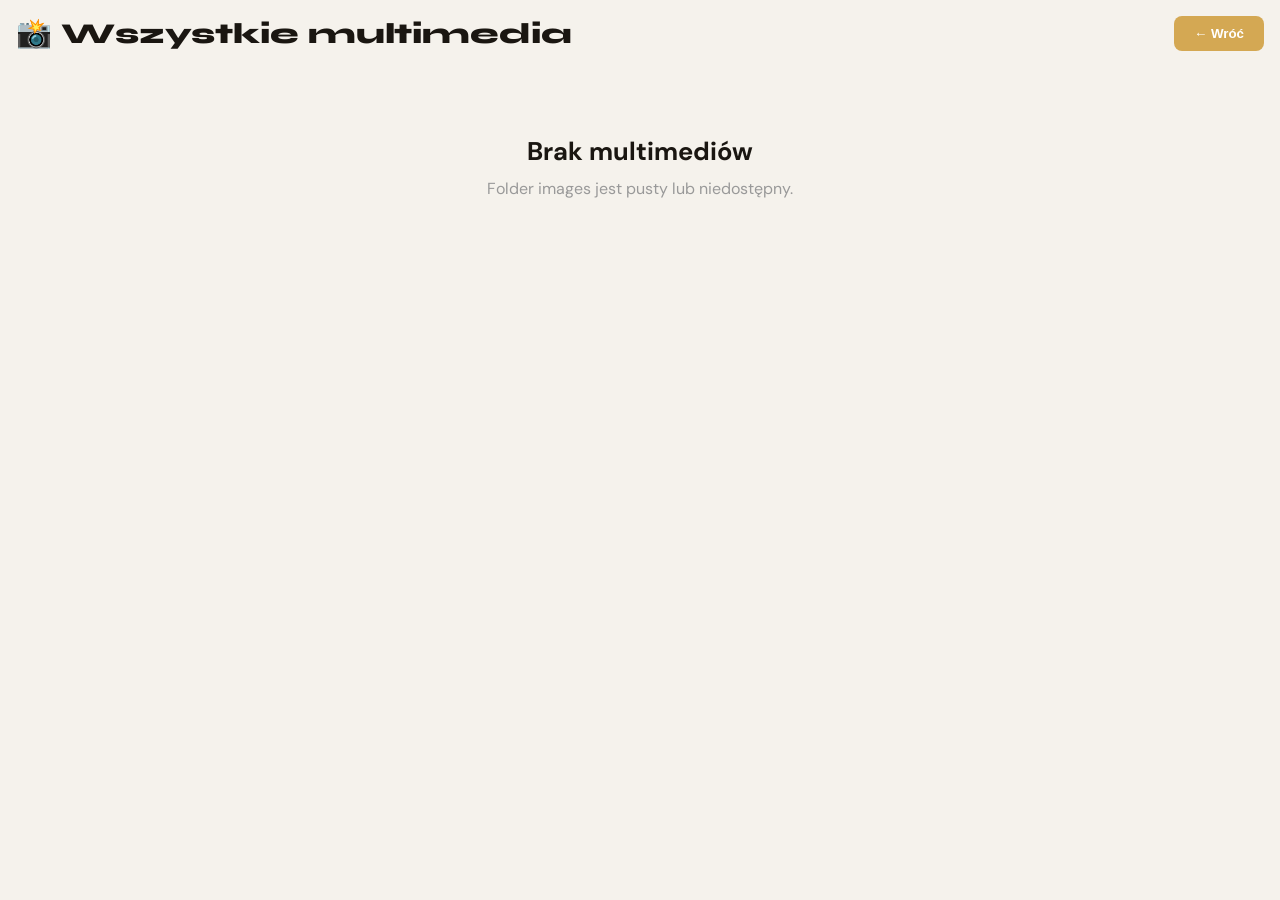
<file: wszystko.html>
<!DOCTYPE html>
<html lang="pl">
<head>
  <meta charset="UTF-8" />
  <meta http-equiv="Cache-Control" content="no-cache, no-store, must-revalidate" />
  <meta http-equiv="Pragma" content="no-cache" />
  <meta http-equiv="Expires" content="0" />
  <meta name="viewport" content="width=device-width, initial-scale=1.0, maximum-scale=1.0, user-scalable=no" />
  <title>Wszystkie multimedia</title>
  <link rel="preconnect" href="https://fonts.googleapis.com">
  <link
    href="https://fonts.googleapis.com/css2?family=Syne:wght@400;700;800&family=DM+Sans:ital,wght@0,300;0,400;0,500;1,300&display=swap"
    rel="stylesheet">
  <style>
    * {
      box-sizing: border-box;
      margin: 0;
      padding: 0;
    }

    :root {
      --bg: #F5F2EC;
      --surface: #FFFFFF;
      --ink: #1A1611;
      --accent: #D4A853;
      --radius: 16px;
      --shadow-lg: 0 12px 48px rgba(26, 22, 17, 0.15);
      --font-display: 'Syne', sans-serif;
      --font-body: 'DM Sans', sans-serif;
      --transition: 0.22s cubic-bezier(0.4, 0, 0.2, 1);
    }

    html, body {
      height: 100%;
      background: var(--bg);
      color: var(--ink);
      font-family: var(--font-body);
      font-size: 16px;
      -webkit-font-smoothing: antialiased;
      overflow-x: hidden;
    }

    body {
      padding: 16px;
    }

    .header {
      display: flex;
      align-items: center;
      justify-content: space-between;
      margin-bottom: 24px;
      flex-wrap: wrap;
      gap: 12px;
    }

    .header h1 {
      font-family: var(--font-display);
      font-size: 1.8rem;
      font-weight: 800;
      color: var(--ink);
    }

    .header-back {
      background: var(--accent);
      color: white;
      border: none;
      padding: 10px 20px;
      border-radius: 8px;
      font-weight: 600;
      cursor: pointer;
      transition: var(--transition);
    }

    .header-back:hover {
      opacity: 0.85;
    }

    .gallery-loading {
      text-align: center;
      padding: 40px 20px;
      font-size: 1.1rem;
      color: var(--ink);
    }

    .gallery-grid {
      display: grid;
      grid-template-columns: repeat(auto-fill, minmax(160px, 1fr));
      gap: 16px;
      margin-bottom: 40px;
    }

    /* Mobile: 2 kolumny */
    @media (max-width: 600px) {
      .gallery-grid {
        grid-template-columns: repeat(2, 1fr);
        gap: 12px;
      }
      .header h1 {
        font-size: 1.4rem;
      }
    }

    /* Tablet: 3 kolumny */
    @media (min-width: 601px) and (max-width: 900px) {
      .gallery-grid {
        grid-template-columns: repeat(3, 1fr);
        gap: 14px;
      }
    }

    /* Desktop: 4+ kolumny */
    @media (min-width: 901px) {
      .gallery-grid {
        grid-template-columns: repeat(auto-fill, minmax(180px, 1fr));
        gap: 16px;
      }
    }

    .gallery-item {
      position: relative;
      width: 100%;
      aspect-ratio: 1 / 1;
      background: var(--surface);
      border-radius: var(--radius);
      overflow: hidden;
      box-shadow: var(--shadow-lg);
      cursor: pointer;
      transition: var(--transition);
      display: flex;
      align-items: center;
      justify-content: center;
    }

    .gallery-item:hover {
      transform: translateY(-4px);
      box-shadow: 0 16px 56px rgba(26, 22, 17, 0.2);
    }

    .gallery-item img,
    .gallery-item video {
      width: 100%;
      height: 100%;
      object-fit: cover;
      display: block;
    }

    .gallery-item-badge {
      position: absolute;
      top: 8px;
      right: 8px;
      background: rgba(26, 22, 17, 0.7);
      color: white;
      padding: 4px 10px;
      border-radius: 20px;
      font-size: 0.75rem;
      font-weight: 600;
      backdrop-filter: blur(4px);
    }

    /* Fullscreen Modal */
    .fullscreen-modal {
      display: none;
      position: fixed;
      inset: 0;
      background: rgba(0, 0, 0, 0.95);
      z-index: 9999;
      align-items: center;
      justify-content: center;
      padding: 20px;
    }

    .fullscreen-modal.active {
      display: flex;
    }

    .fullscreen-content {
      position: relative;
      max-width: 90vw;
      max-height: 90vh;
      width: 100%;
      height: auto;
      display: flex;
      align-items: center;
      justify-content: center;
    }

    .fullscreen-content img,
    .fullscreen-content video {
      max-width: 100%;
      max-height: 90vh;
      width: auto;
      height: auto;
      object-fit: contain;
      display: block;
    }

    .fullscreen-close {
      position: absolute;
      top: 20px;
      left: 20px;
      background: white;
      color: black;
      border: none;
      width: 44px;
      height: 44px;
      border-radius: 50%;
      font-size: 1.5rem;
      cursor: pointer;
      display: flex;
      align-items: center;
      justify-content: center;
      transition: var(--transition);
      z-index: 10000;
    }

    .fullscreen-close:hover {
      background: #f0f0f0;
    }

    .empty-state {
      text-align: center;
      padding: 60px 20px;
      color: var(--ink);
    }

    .empty-state h2 {
      font-size: 1.6rem;
      margin-bottom: 10px;
    }

    .empty-state p {
      font-size: 1rem;
      color: #999;
    }
  </style>
</head>
<body>

  <div class="header">
    <h1>📸 Wszystkie multimedia</h1>
    <button class="header-back" onclick="window.history.back()">← Wróć</button>
  </div>

  <div class="gallery-loading" id="loading">Ładowanie galerii...</div>
  <div class="gallery-grid" id="gallery"></div>
  <div class="empty-state" id="empty" style="display:none;">
    <h2>Brak multimediów</h2>
    <p>Folder images jest pusty lub niedostępny.</p>
  </div>

  <!-- Fullscreen Modal -->
  <div class="fullscreen-modal" id="fullscreen-modal">
    <button class="fullscreen-close" onclick="closeFullscreen()">✕</button>
    <div class="fullscreen-content" id="fullscreen-content"></div>
  </div>

  <script>
      // Pobierz konfigurację z tego samego miejsca co app.js (Google Sheet URL i inne)
      const SHEET_URL = 'https://docs.google.com/spreadsheets/d/1oqmtR-K6JO10lFXcNjOltQxsQT1_F7nJ4_5lbSPBOaU/gviz/tq?tqx=out:json';
    const IMAGES_PATH = 'images/';

    async function loadGallery() {
      try {
        const files = await fetchFilesFromSheet();
        
        if (files.length === 0) {
          showEmpty();
          return;
        }

        // Sortuj alfabetycznie
        files.sort((a, b) => a.localeCompare(b));

        renderGallery(files);
      } catch (error) {
        console.error('Błąd ładowania galerii:', error);
        showEmpty();
      }
    }

      // Pobierz listę plików z Google Sheets (kolumny D i F)
      async function fetchFilesFromSheet() {
      const files = new Set();

      try {
        const response = await fetch(SHEET_URL);
        if (!response.ok) throw new Error('API error');

        const text = await response.text();
        
        // Parsing Google Visualization API response
        const jsonMatch = text.match(/\[\[(.*?)\]\]/s);
        if (jsonMatch) {
          // Stłumaczenie formatu Google - to jest zgrabne jak wirus, ale działa
          const dataStr = '[[' + jsonMatch[1] + ']]';
          const data = JSON.parse(dataStr);

          // Każdy wiersz: [id(0), rodzaj(1), pytanie(2), obrazek_a/d(3), odpowiedz(4), obrazek_b/f(5)]
          data.forEach(row => {
            if (row[3]) files.add(row[3]); // Kolumna D (image_a)
            if (row[5]) files.add(row[5]); // Kolumna F (image_b)
          });
        }
      } catch (err) {
        console.warn('Nie udało się pobrać danych z Google Sheets:', err.message);
      }

      return Array.from(files);
    }

    function renderGallery(files) {
      const gallery = document.getElementById('gallery');
      const loading = document.getElementById('loading');
      
      loading.style.display = 'none';
      gallery.innerHTML = '';

      files.forEach(filename => {
        const extension = filename.split('.').pop().toLowerCase();
        const isVideo = ['mp4', 'webm', 'mpg', 'mpeg', 'mov'].includes(extension);
        
        const item = document.createElement('div');
        item.className = 'gallery-item';
        item.onclick = () => openFullscreen(filename, isVideo);

        if (isVideo) {
          const video = document.createElement('video');
          video.src = `${IMAGES_PATH}${filename}`;
          video.style.width = '100%';
          video.style.height = '100%';
          video.style.objectFit = 'cover';
          video.style.display = 'block';
          item.appendChild(video);
          
          const badge = document.createElement('div');
          badge.className = 'gallery-item-badge';
          badge.textContent = '🎬 VIDEO';
          item.appendChild(badge);
        } else {
          const img = document.createElement('img');
          img.src = `${IMAGES_PATH}${filename}`;
          img.alt = filename;
          img.style.width = '100%';
          img.style.height = '100%';
          img.style.objectFit = 'cover';
          img.style.display = 'block';
          item.appendChild(img);
        }

        gallery.appendChild(item);
      });
    }

    function openFullscreen(filename, isVideo) {
      const modal = document.getElementById('fullscreen-modal');
      const content = document.getElementById('fullscreen-content');
      
      content.innerHTML = '';

      if (isVideo) {
        const video = document.createElement('video');
        video.src = `${IMAGES_PATH}${filename}`;
        video.controls = true;
        video.autoplay = true;
        video.style.maxWidth = '100%';
        video.style.maxHeight = '90vh';
        content.appendChild(video);
      } else {
        const img = document.createElement('img');
        img.src = `${IMAGES_PATH}${filename}`;
        img.alt = filename;
        img.style.maxWidth = '100%';
        img.style.maxHeight = '90vh';
        content.appendChild(img);
      }

      modal.classList.add('active');
      document.body.style.overflow = 'hidden';
    }

    function closeFullscreen() {
      const modal = document.getElementById('fullscreen-modal');
      modal.classList.remove('active');
      document.body.style.overflow = 'auto';
    }

    function showEmpty() {
      document.getElementById('loading').style.display = 'none';
      document.getElementById('gallery').style.display = 'none';
      document.getElementById('empty').style.display = 'block';
    }

    // Obsługa ESC do zamknięcia fullscreen
    document.addEventListener('keydown', (e) => {
      if (e.key === 'Escape') {
        closeFullscreen();
      }
    });

    // Załaduj galerię gdy strona się wczyta
    window.addEventListener('load', loadGallery);
  </script>

</body>
</html>
</file>
